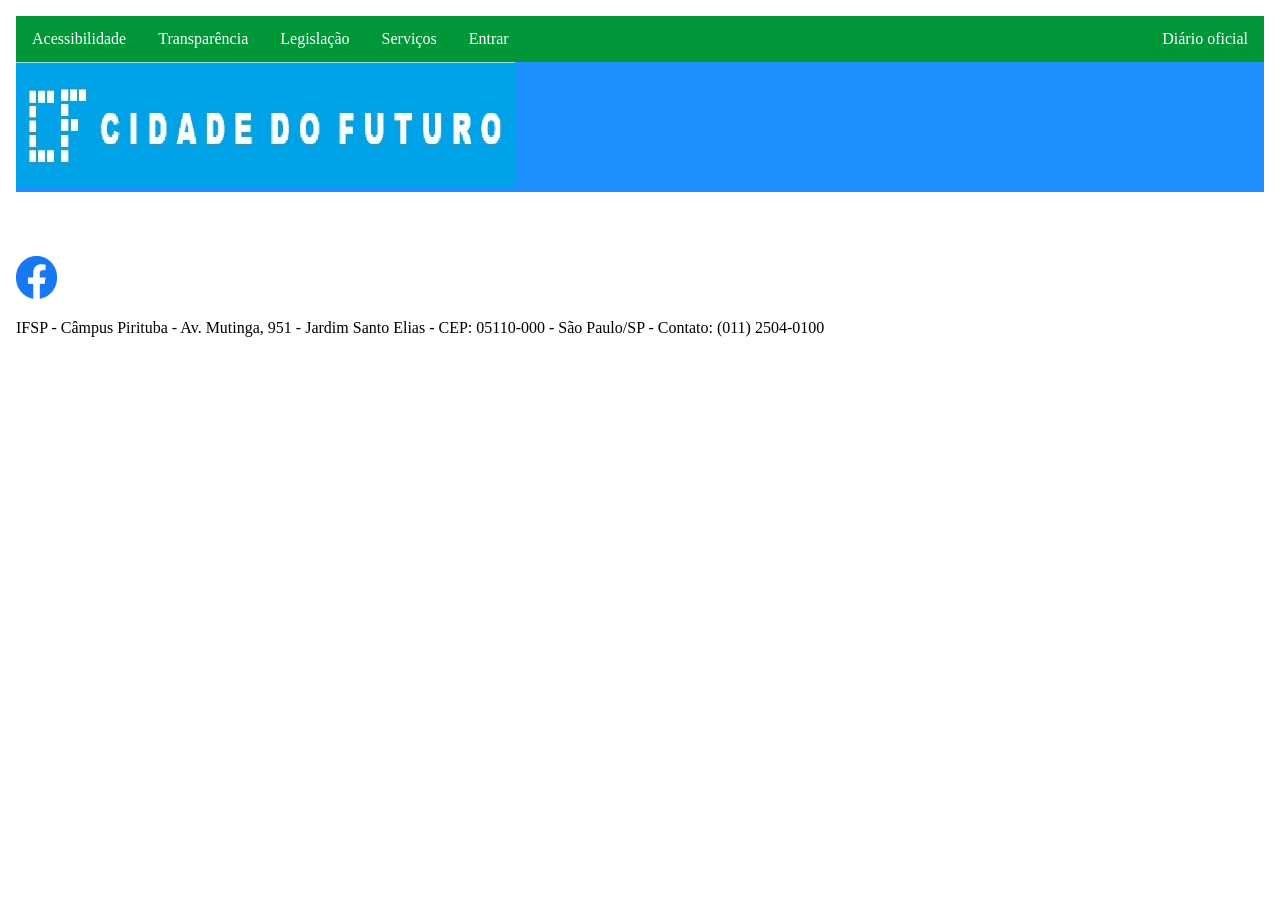
<file: ads.html>
<!DOCTYPE html>
<html>
<head>
<meta charset="UTF-8">
<title>Cidade do Futuro</title>
<script src="js/disabling.js"></script>
</head>
  
<body>
<header id="cabecalho"> <!-- Indica o cabeçalho do nosso documento-->
  <nav>
    <object width="100%" height="200px" data="menu.html"></object>
  </nav> 
</header>

<main>

</main>
  
<footer>     
  <object width="100%" height="200px" data="rodape.html"></object>
</footer>

</body>
</html>
</file>
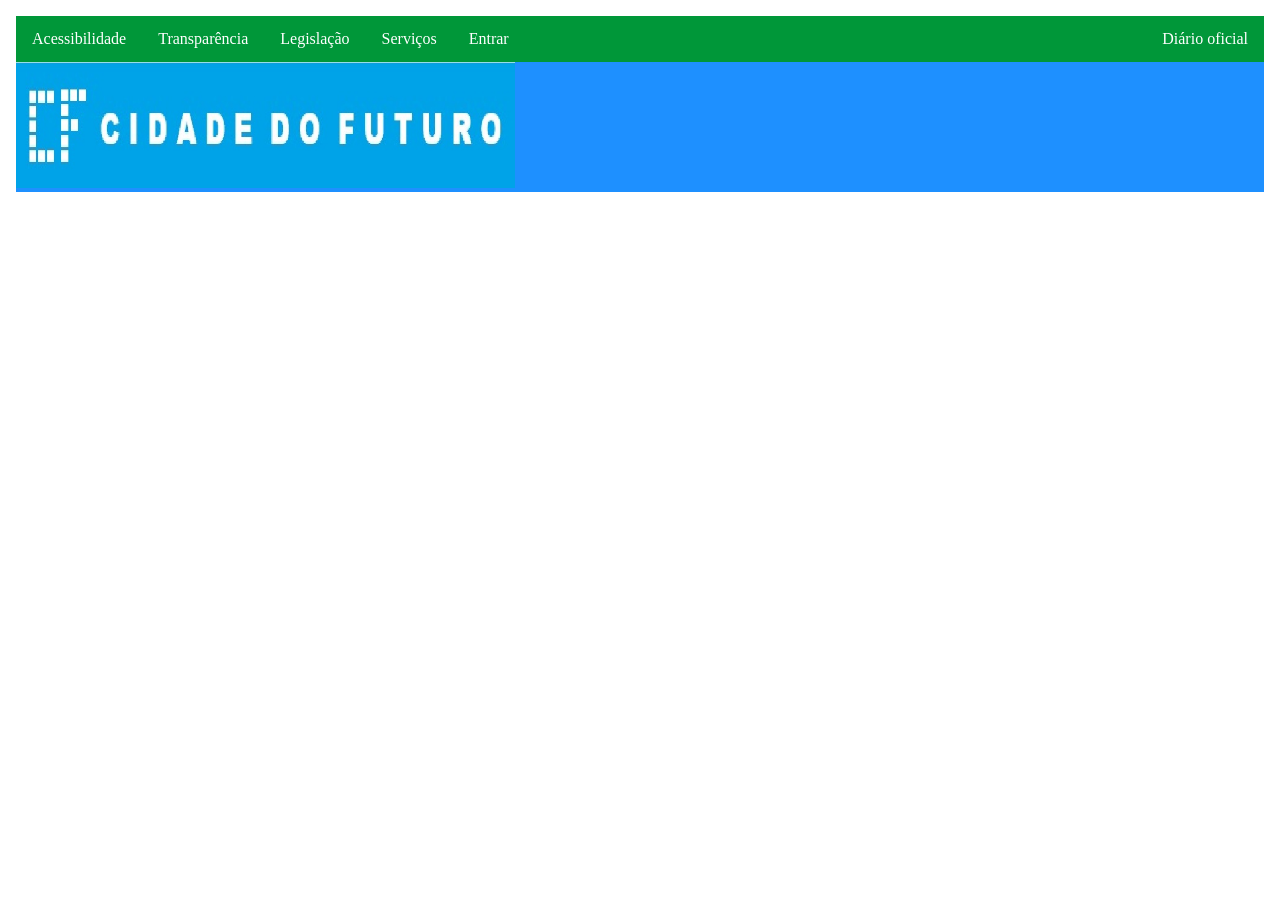
<file: biblioteca.html>
<!DOCTYPE html>
<html>
<head>
<meta charset="UTF-8">
<title>Cidade do Futuro</title>
<script src="js/disabling.js"></script>
</head>
<body>

  <header id="cabecalho"> <!-- Indica o cabeçalho do nosso documento-->
  
    <nav>
      <object width="100%" height="200px" data="menu.html"></object>    
    </nav>    
  
  </header>

  <section> <!-- Indica que é uma seção/parte do documento-->
	
  </section>

</body>
</html>
</file>
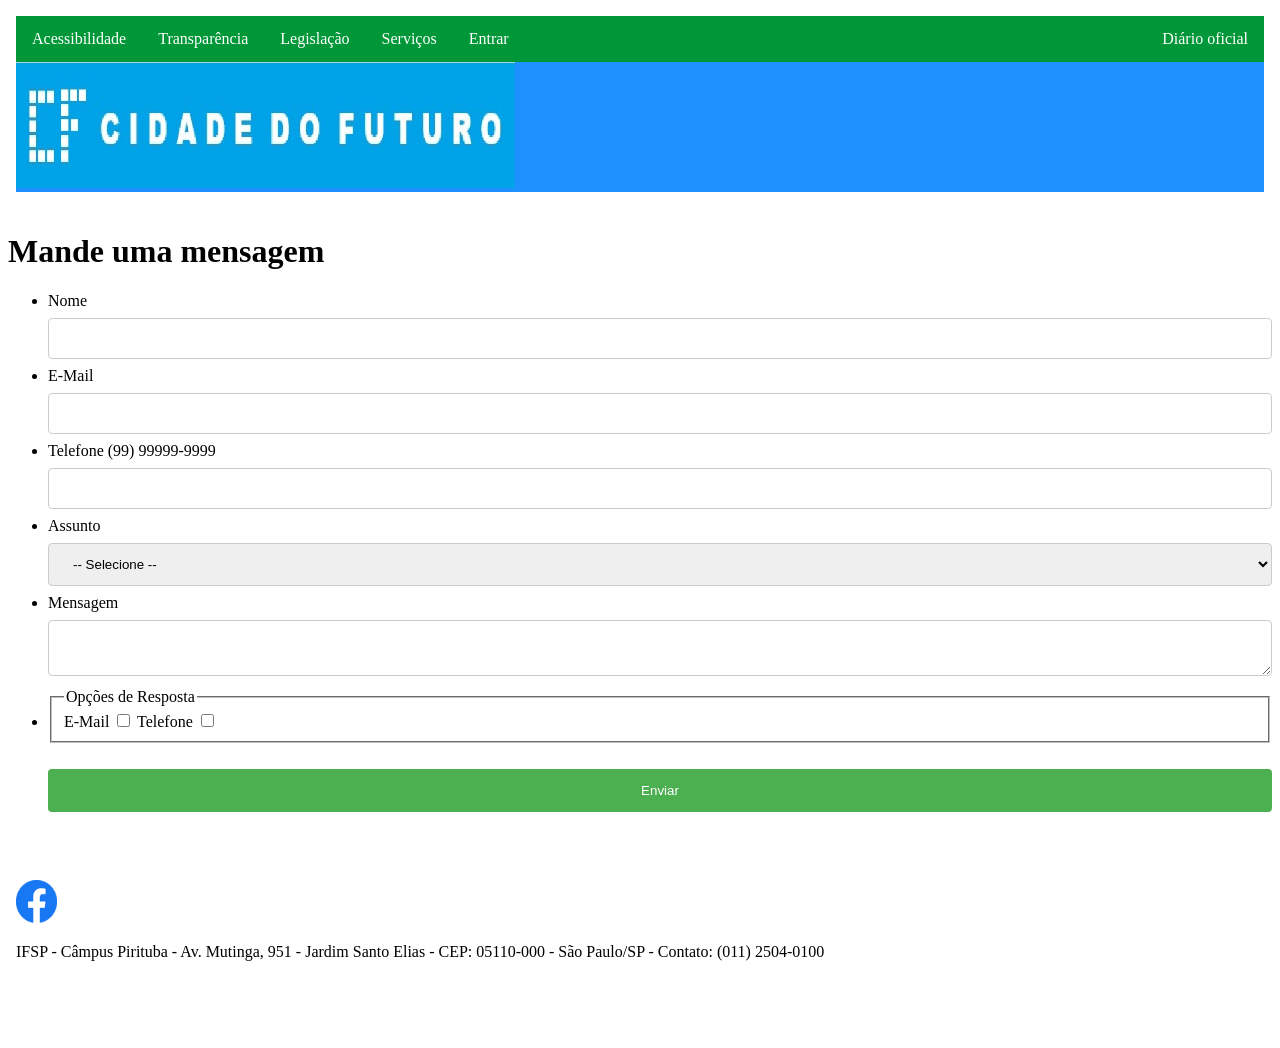
<file: contato.html>
<!DOCTYPE html>
<html>
<head>
  <meta charset="UTF-8">
  <title>Cidade do Futuro</title>
  <link rel="shortcut icon" href="Imagens/favicon.ico" type="image/x-icon"> <!-- Adiciona o ícone de aba de navegador-->
  <link rel="stylesheet" href="css/formularios.css">
  <script src="js/disabling.js"></script>
</head>


<body>

  <header id="cabecalho"> <!-- Indica o cabeçalho do nosso documento-->
    <nav>
      <object width="100%" height="200px" data="menu.html"></object>
    </nav> 
    
  </header>
  
  <main> <!-- indica que é o conteúdo principal dessa página -->
		<h1>Mande uma mensagem</h1>
        <form method="POST">
            <ul>
                <li>
                    <label for="contato-nome">Nome</label>
                    <input type="text" name="nome" id="contato-nome" required />
                </li>
                <li>
                    <label for="contato-email">E-Mail</label>
                    <input type="email" name="email" id="contato-email" />
                </li>
                <li>
                    <label for="contato-telefone">Telefone (99) 99999-9999 </label>
                    <input type="tel" name="telefone" id="contato-telefone" pattern="\([0-9]{2}\) [0-9]{4,6}-[0-9]{3,4}$"/> </li>
                <li>                    
                    
                   <label for="contato-assunto">Assunto</label>                   
                   <select name="assunto" id="contato-assunto" required >
                     <option value=""> -- Selecione --</option>                        
                     <option value="R">Reclamação</option>
                     <option value="S">Sugestão</option>
                   </select>                    
                                        
                </li>
                <li>
                    <label for="contato-mensagem">Mensagem</label>
                    <textarea name="mensagem" id="contato-mensagem"></textarea>
                </li>
                <li>
                    <fieldset>
                        <legend>Opções de Resposta</legend>
                        <label for="contato-resposta-email">E-Mail
                            <input id="contato-resposta-email" type="checkbox" name="resposta" value="E" />
                        </label>
                        <label for="contato-resposta-telefone">Telefone</label>
                        <input id="contato-resposta-telefone" type="checkbox" name="resposta" value="T" />
                    </fieldset>
                </li>
                <br>
                    <input type="submit" value="Enviar">
                </br>
            </ul>
            
        </form>        
	</main>	
	
	<footer>     
      <object width="100%" height="200px" data="rodape.html"></object>
    </footer>
  
</body>
</html>
</file>
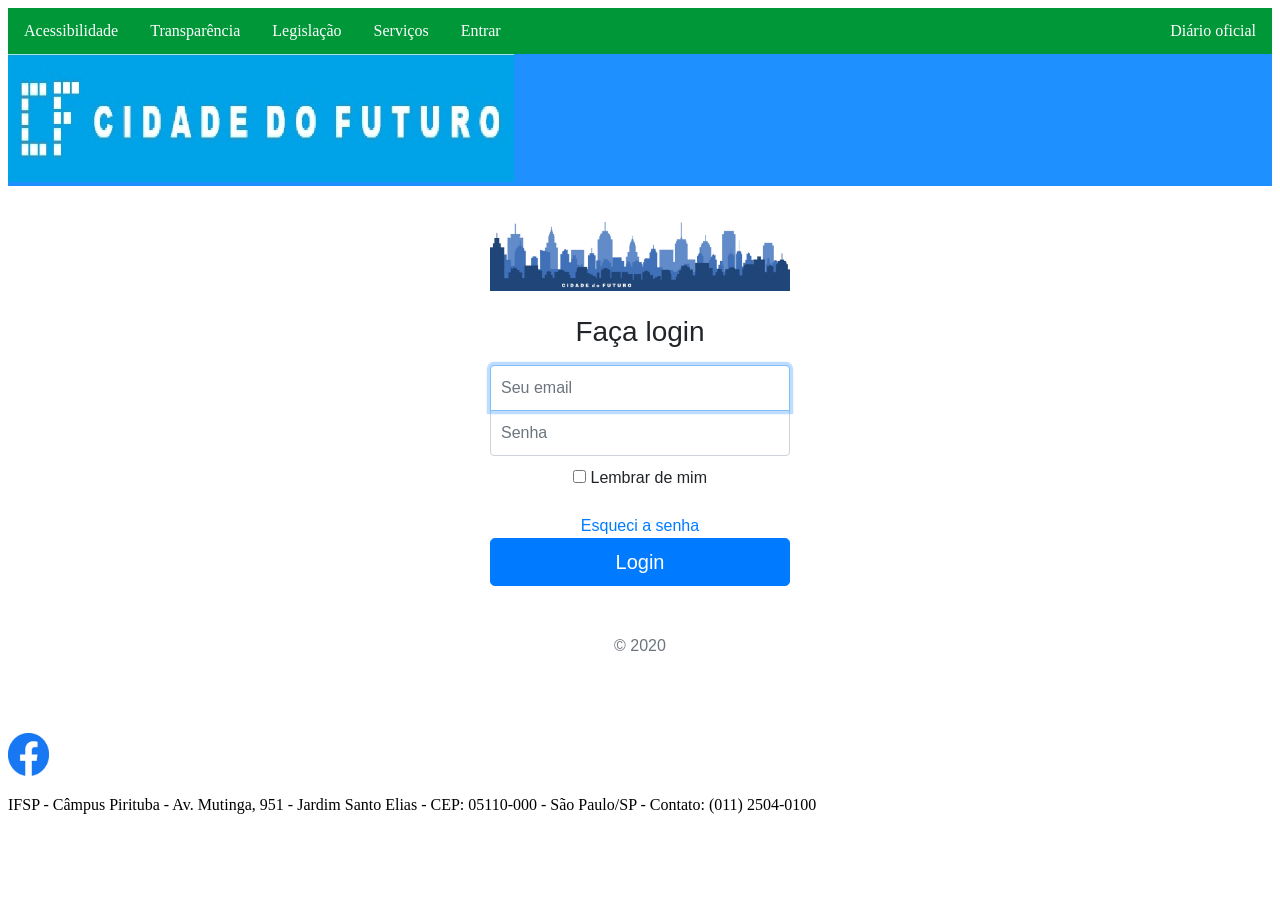
<file: entrar.html>
<!DOCTYPE html>
<html>

<head>
	<meta charset="UTF-8">
	<title>Entrar - Cidade do Futuro</title>
	<link rel="shortcut icon" href="Imagens/favicon.ico" type="image/x-icon">
	<!-- Adiciona o ícone de aba de navegador-->
	<!--link rel="stylesheet" href="css/formularios.css"-->
	<script src="js/disabling.js">

	</script>
	<link rel="stylesheet" href="https://stackpath.bootstrapcdn.com/bootstrap/4.5.2/css/bootstrap.min.css" integrity="sha384-JcKb8q3iqJ61gNV9KGb8thSsNjpSL0n8PARn9HuZOnIxN0hoP+VmmDGMN5t9UJ0Z"
	 crossorigin="anonymous">
	<link href="css/signin.css" rel="stylesheet">
</head>

<body class="text-center">

	<header id="cabecalho">
		<!-- Indica o cabeçalho do nosso documento-->
		<nav>
			<object width="100%" height="200px" data="menu.html"></object>
    </nav>    
    
  </header>
  
  <main> <!-- indica que é o conteúdo principal dessa página -->
  
<form class="form-signin">
  <img class="mb-4" src="Imagens/cidade.jpg" alt="" width="300" height="">
      <h1 class="h3 mb-3 font-weight-normal">Faça login</h1>
      <label for="inputEmail" class="sr-only">Endereço de email</label>
      <input type="email" id="inputEmail" class="form-control" placeholder="Seu email" required autofocus>
      <label for="inputPassword" class="sr-only">Senha</label>
      <input type="password" id="inputPassword" class="form-control" placeholder="Senha" required>
      <div class="checkbox mb-3">
        <label>
          <input type="checkbox" value="remember-me"> Lembrar de mim
        </label>
      </div>
      <div>                
                <a href="#">Esqueci a senha</a>
      </div>
      <button class="btn btn-lg btn-primary btn-block" type="submit"onclick="window.location.href='eventos.html'">Login</button>
      <p class="mt-5 mb-3 text-muted">&copy; 2020</p>

</button>
	
    </form>

  </main>
  
  <footer>     
      <object width="100%" height="200px" data="rodape.html"></object>
  </footer>

</body>

</html>
</file>
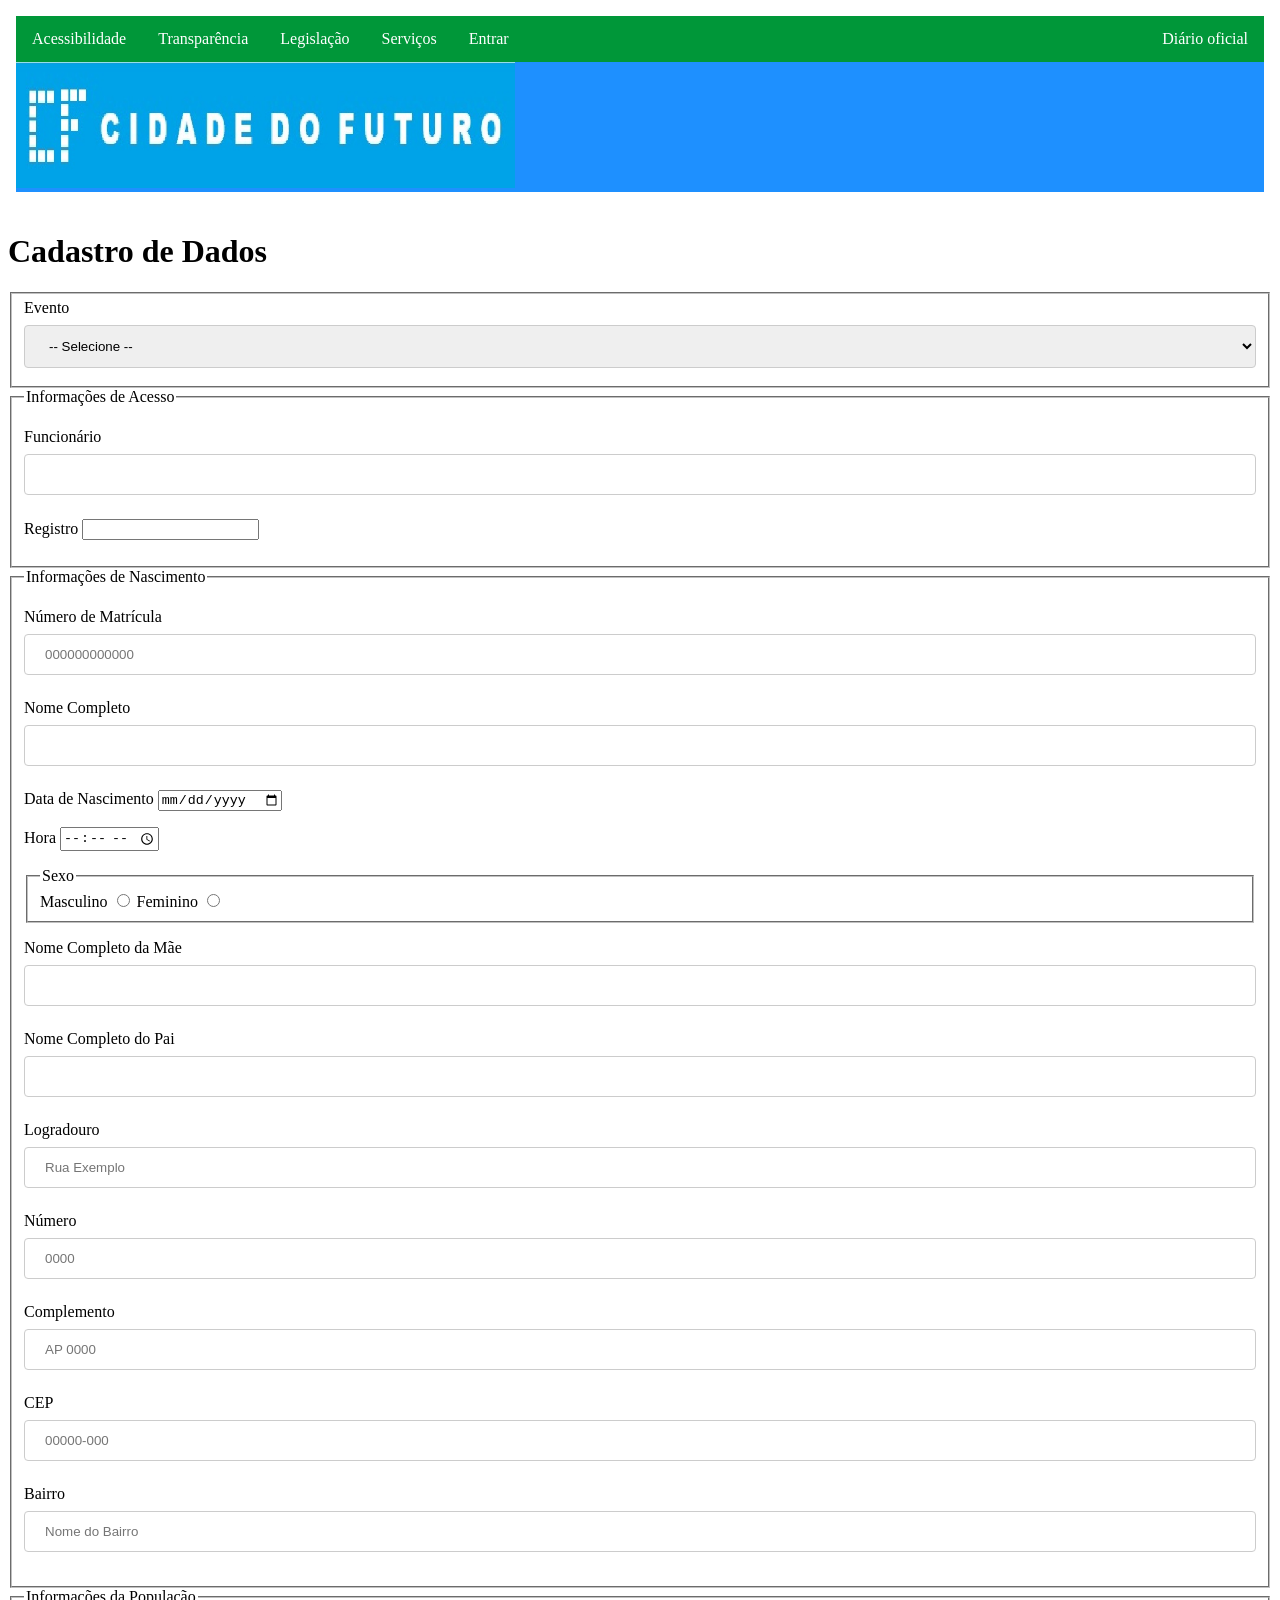
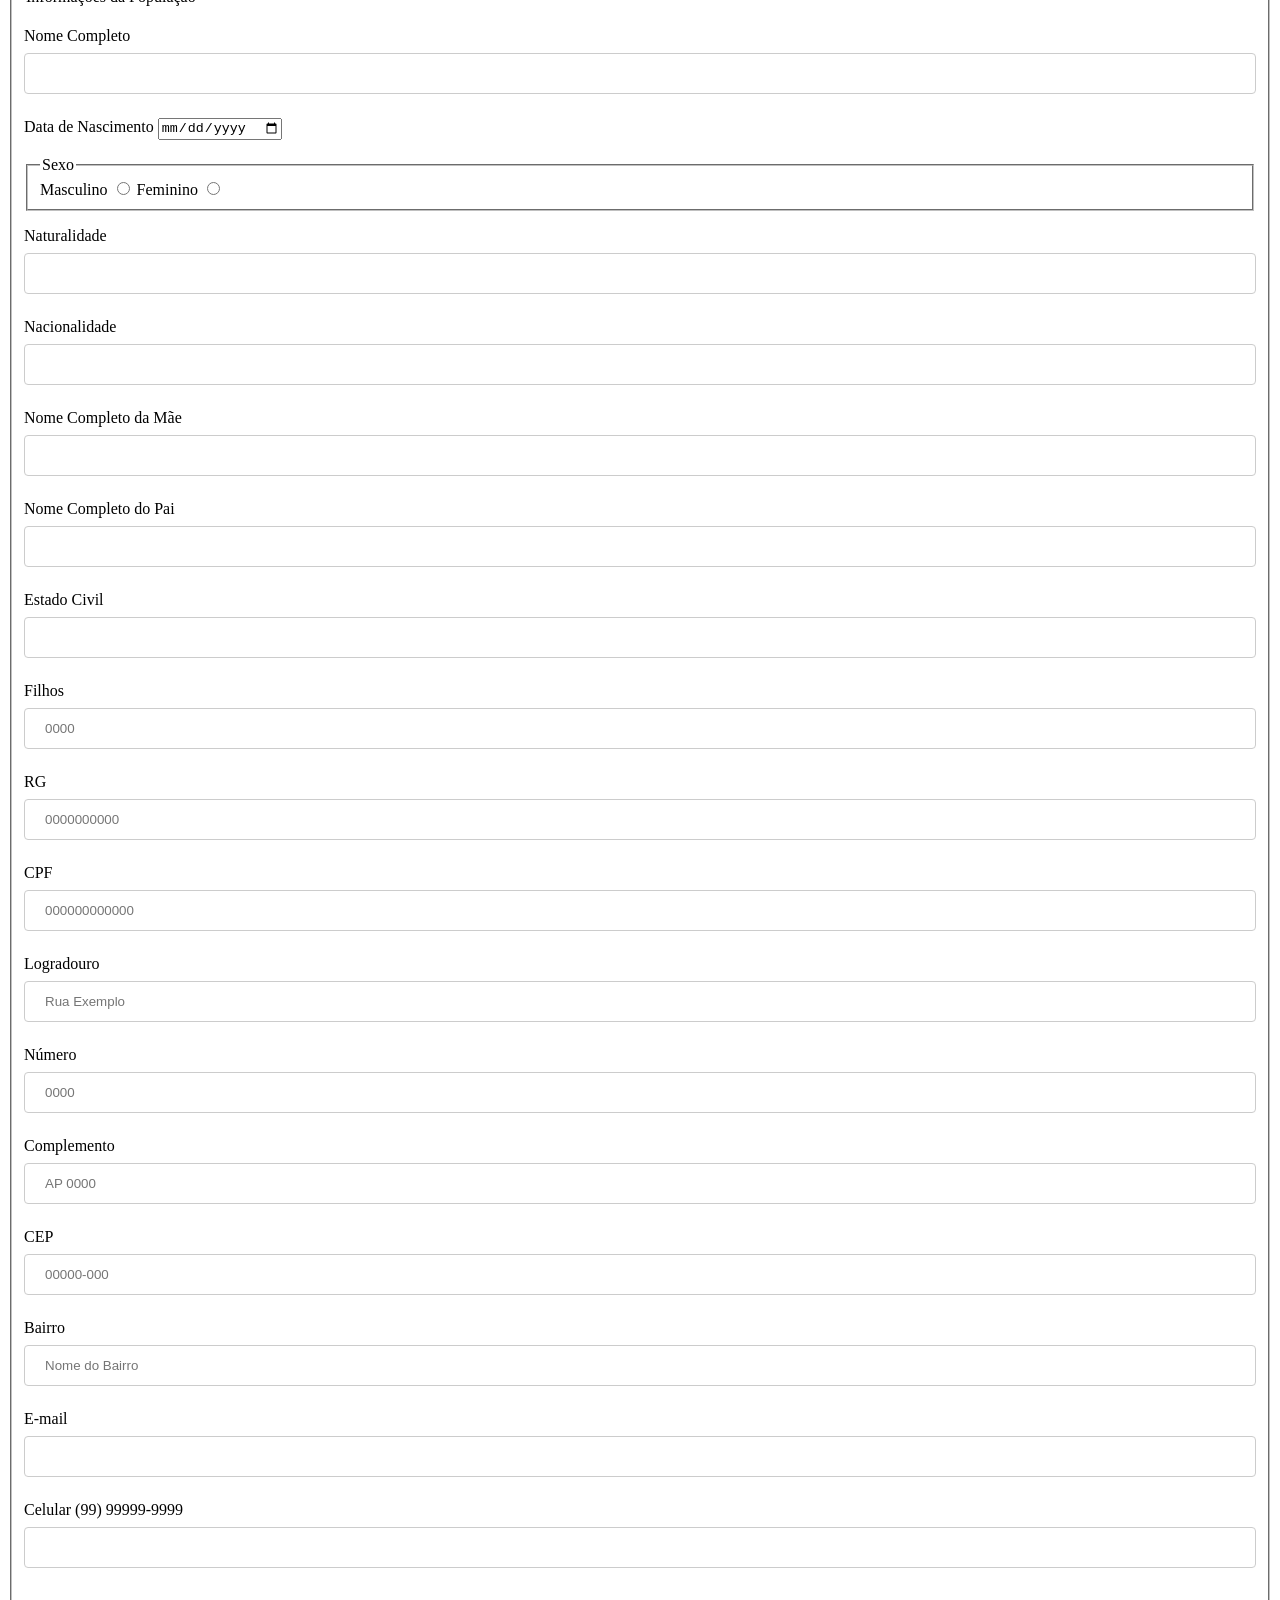
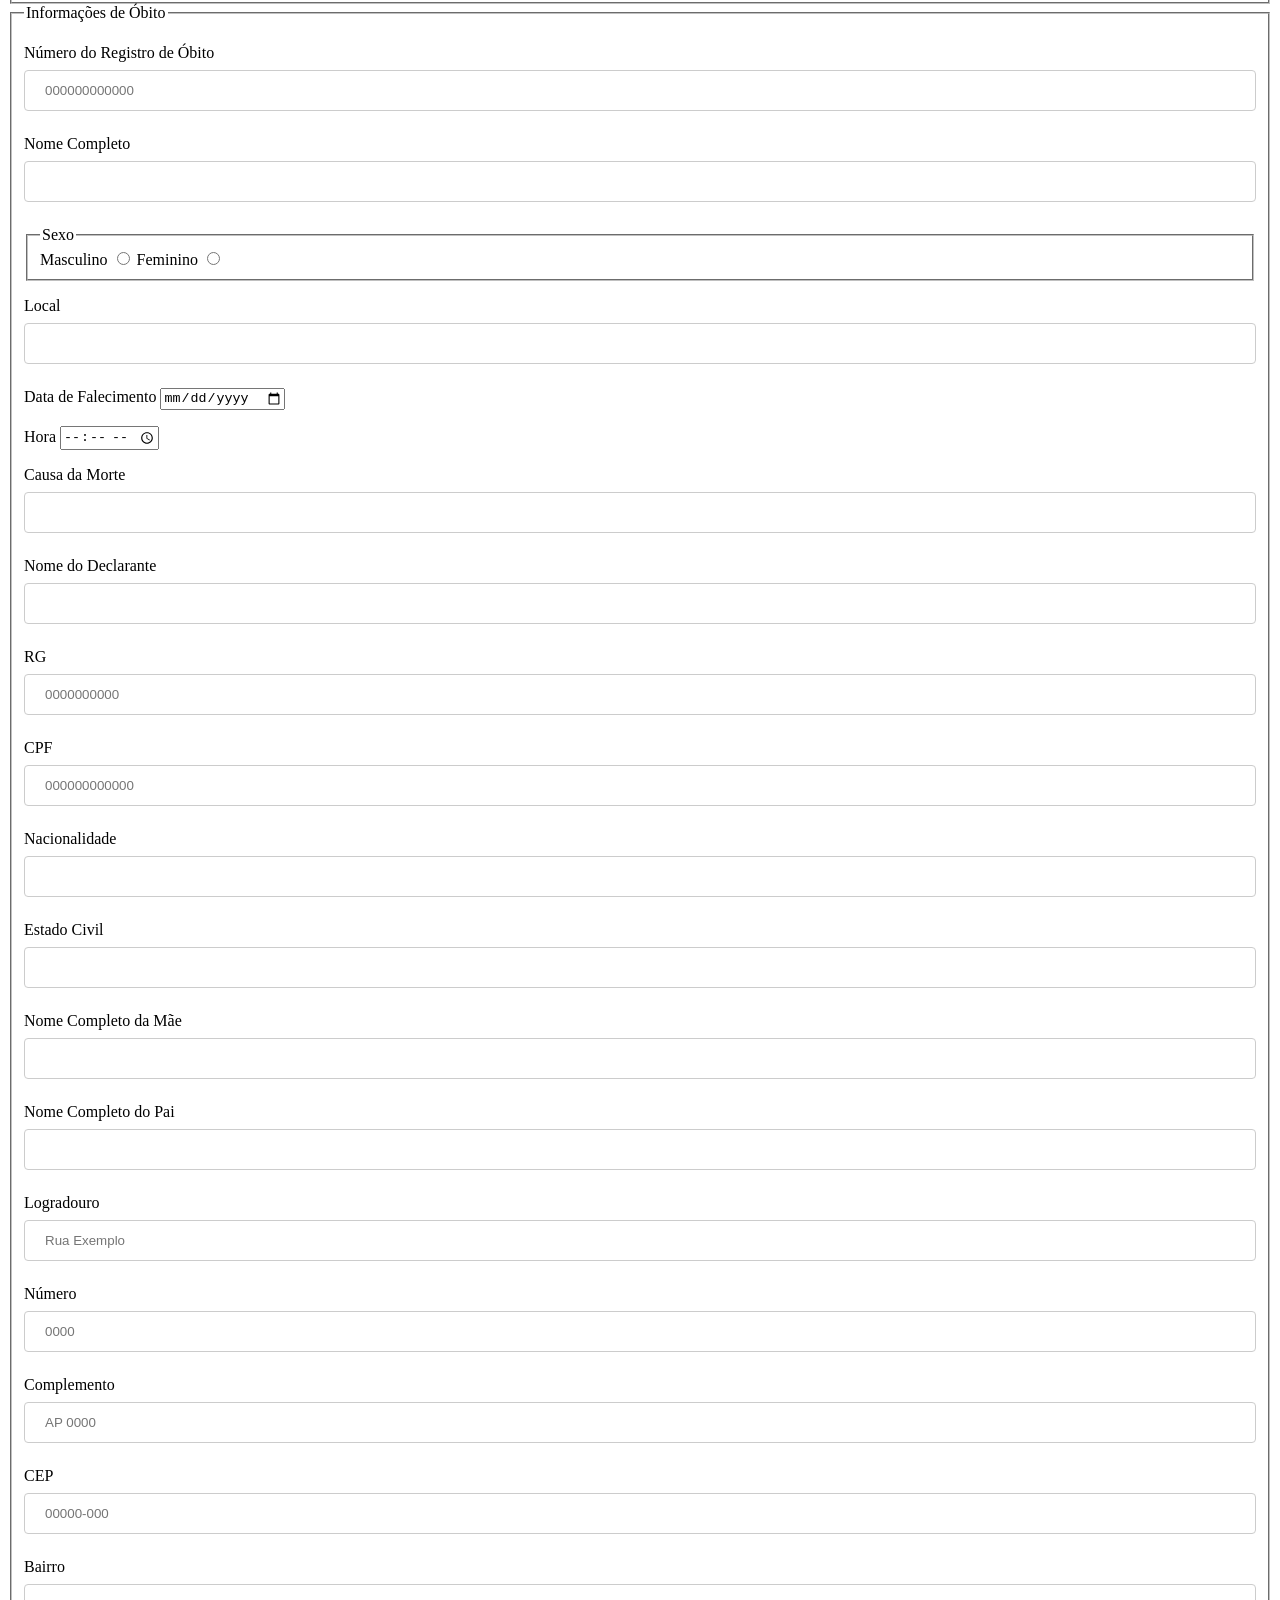
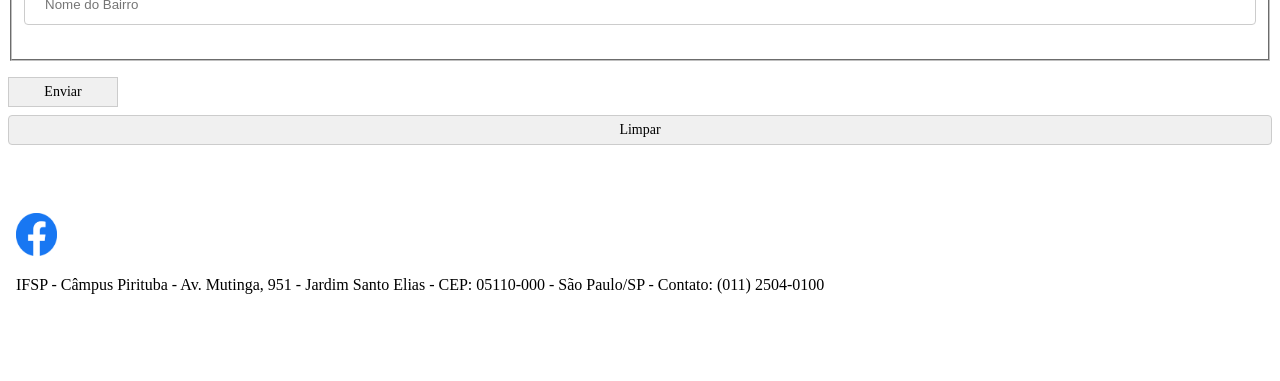
<file: eventos.html>
<!DOCTYPE html>
<html>
<head>
  <meta charset="UTF-8">
  <title>Cidade do Futuro</title>
  <link rel="shortcut icon" href="Imagens/favicon.ico" type="image/x-icon"> <!-- Adiciona o ícone de aba de navegador-->
  <link rel="stylesheet" href="css/formularios.css">
  <script src="js/disabling.js"></script>
</head>


<body>

  <header id="cabecalho"> <!-- Indica o cabeçalho do nosso documento-->
    <nav>
      <object width="100%" height="200px" data="menu.html"></object>
    </nav>    
    
  </header>
  
  <main> <!-- indica que é o conteúdo principal dessa página -->
    
    <h1>Cadastro de Dados</h1>
    
    <form method="POST">
    
      <fieldset>
      
        <label for="evento">Evento</label>
        <select name="assunto" id="contato-assunto" required >
          <option value=""> -- Selecione --</option>                        
          <option value="voe">Nascimento</option>
          <option value="jun">População</option>
          <option value="inf">Óbito</option>
        </select>
      
      </fieldset>
      
      <fieldset>
        <legend>Informações de Acesso</legend>
          <p>
            <label for="inscrever-usuario">Funcionário</label>
            <input type="text" name="usuario" id="inscrever-usuario" required />
          </p>
          
          <p>
            <label for="inscrever-senha">Registro</label>
            <input type="password" name="senha" id="inscrever-senha" required />
          </p>
      </fieldset>

       <fieldset>
        <legend>Informações de Nascimento</legend>
         <p>
  <label for="matricula">Número de Matrícula</label>
  <input type="text" 
         name="matricula" 
         id="matricula" 
         placeholder="000000000000" 
         pattern="\d{12}" 
         maxlength="12" 
         required />
</p>

        <p>
          <label for="inscrever-nome">Nome Completo</label>
          <input type="text" name="nome" id="inscrever-nome" required />
        </p>
         <p>
          <label for="inscrever-nascimento">Data de Nascimento</label>
          <input type="date" name="nascimento" id="inscrever-nascimento" />
        </p>
        <p>
  <label for="inscrever-hora">Hora</label>
  <input type="time" name="hora" id="inscrever-hora" />
</p>
        <fieldset>
          <legend>Sexo</legend>
          <label for="inscrever-sexo-masc">Masculino
            <input id="inscrever-sexo-masc" type="radio" name="sexo" value="M" />
          </label>
          <label for="inscrever-sexo-fem">Feminino
            <input id="inscrever-sexo-fem" type="radio" name="sexo" value="F" />
          </label>
        </fieldset>
          <p>
          <label for="inscrever-nome">Nome Completo da Mãe</label>
          <input type="text" name="nome" id="inscrever-nome" required />
        </p>
           <p>
          <label for="inscrever-nome">Nome Completo do Pai</label>
          <input type="text" name="nome" id="inscrever-nome" required />
        </p>
<p>
  <label for="logradouro">Logradouro</label>
  <input type="text" name="logradouro" id="logradouro" placeholder="Rua Exemplo" />
</p>

<p>
  <label for="numero">Número</label>
  <input type="text" name="numero" id="numero" placeholder="0000" />
</p>

<p>
  <label for="complemento">Complemento</label>
  <input type="text" name="complemento" id="complemento" placeholder="AP 0000" />
</p>

<p>
  <label for="cep">CEP</label>
  <input type="text" name="cep" id="cep" placeholder="00000-000" pattern="\d{5}-\d{3}" />
</p>

<p>
  <label for="bairro">Bairro</label>
  <input type="text" name="bairro" id="bairro" placeholder="Nome do Bairro" />
</p>
       

      </fieldset>

       <fieldset>
        <legend>Informações da População</legend>
        <p>
          <label for="inscrever-nome">Nome Completo</label>
          <input type="text" name="nome" id="inscrever-nome" required />
        </p>
         <p>
          <label for="inscrever-nascimento">Data de Nascimento</label>
          <input type="date" name="nascimento" id="inscrever-nascimento" />
        </p>
         <fieldset>
          <legend>Sexo</legend>
          <label for="inscrever-sexo-masc">Masculino
            <input id="inscrever-sexo-masc" type="radio" name="sexo" value="M" />
          </label>
          
          <label for="inscrever-sexo-fem">Feminino
            <input id="inscrever-sexo-fem" type="radio" name="sexo" value="F" />
          </label>
        </fieldset>
             <p>
          <label for="inscrever-nome">Naturalidade</label>
          <input type="text" name="nome" id="inscrever-nome" required />
        </p>
           <p>
          <label for="inscrever-nome">Nacionalidade</label>
          <input type="text" name="nome" id="inscrever-nome" required />
        </p>
          <p>
          <label for="inscrever-nome">Nome Completo da Mãe</label>
          <input type="text" name="nome" id="inscrever-nome" required />
        </p>
           <p>
          <label for="inscrever-nome">Nome Completo do Pai</label>
          <input type="text" name="nome" id="inscrever-nome" required />
        </p>
              <p>
          <label for="inscrever-nome">Estado Civil</label>
          <input type="text" name="nome" id="inscrever-nome" required />
        </p>
         <p>
  <label for="numero">Filhos</label>
  <input type="text" name="numero" id="numero" placeholder="0000" />
</p>
                <p>
  <label for="numero">RG</label>
  <input type="text" name="numero" id="numero" placeholder="0000000000" />
</p>
                <p>
  <label for="numero">CPF</label>
  <input type="text" name="numero" id="numero" placeholder="000000000000" />
</p>
<p>
  <label for="logradouro">Logradouro</label>
  <input type="text" name="logradouro" id="logradouro" placeholder="Rua Exemplo" />
</p>

<p>
  <label for="numero">Número</label>
  <input type="text" name="numero" id="numero" placeholder="0000" />
</p>

<p>
  <label for="complemento">Complemento</label>
  <input type="text" name="complemento" id="complemento" placeholder="AP 0000" />
</p>

<p>
  <label for="cep">CEP</label>
  <input type="text" name="cep" id="cep" placeholder="00000-000" pattern="\d{5}-\d{3}" />
</p>

<p>
  <label for="bairro">Bairro</label>
  <input type="text" name="bairro" id="bairro" placeholder="Nome do Bairro" />
</p>  
        <p>
          <label for="inscrever-email">E-mail</label>
          <input type="email" name="email" id="inscrever-email" required />
        </p>
        <p>
          <label for="inscrever-celular">Celular (99) 99999-9999</label>
          <input type="tel" name="celular" id="inscrever-celular" pattern="\([0-9]{2}\) [0-9]{4,6}-[0-9]{3,4}$"/> 
        </p>
      </fieldset>

      <fieldset>
        <legend>Informações de Óbito</legend>
                        <p>
  <label for="numero">Número do Registro de Óbito</label>
  <input type="text" name="numero" id="numero" placeholder="000000000000" />
</p>
        <p>
          <label for="inscrever-nome">Nome Completo</label>
          <input type="text" name="nome" id="inscrever-nome" required />
        </p>

        <fieldset>
          <legend>Sexo</legend>
          <label for="inscrever-sexo-masc">Masculino
            <input id="inscrever-sexo-masc" type="radio" name="sexo" value="M" />
          </label>
          
          <label for="inscrever-sexo-fem">Feminino
            <input id="inscrever-sexo-fem" type="radio" name="sexo" value="F" />
          </label>
        </fieldset>
        
            <p>
          <label for="inscrever-nome">Local</label>
          <input type="text" name="nome" id="inscrever-nome" required />
        </p>
        <p>
          <label for="inscrever-nascimento">Data de Falecimento</label>
          <input type="date" name="nascimento" id="inscrever-nascimento" />
        </p>
     <p>
  <label for="inscrever-hora">Hora</label>
  <input type="time" name="hora" id="inscrever-hora" />
</p>
 <p>
          <label for="inscrever-nome">Causa da Morte</label>
          <input type="text" name="nome" id="inscrever-nome" required />
        </p>  
 <p>
          <label for="inscrever-nome">Nome do Declarante</label>
          <input type="text" name="nome" id="inscrever-nome" required />
        </p>

                         <p>
  <label for="numero">RG</label>
  <input type="text" name="numero" id="numero" placeholder="0000000000" />
</p>
                <p>
  <label for="numero">CPF</label>
  <input type="text" name="numero" id="numero" placeholder="000000000000" />
</p>
     <p>
          <label for="inscrever-nome">Nacionalidade</label>
          <input type="text" name="nome" id="inscrever-nome" required />
        </p>
        <p>
          <label for="inscrever-nome">Estado Civil</label>
          <input type="text" name="nome" id="inscrever-nome" required />
        </p>  
        
          <p>
          <label for="inscrever-nome">Nome Completo da Mãe</label>
          <input type="text" name="nome" id="inscrever-nome" required />
        </p>
           <p>
          <label for="inscrever-nome">Nome Completo do Pai</label>
          <input type="text" name="nome" id="inscrever-nome" required />
        </p>
        
<p>
  <label for="logradouro">Logradouro</label>
  <input type="text" name="logradouro" id="logradouro" placeholder="Rua Exemplo" />
</p>

<p>
  <label for="numero">Número</label>
  <input type="text" name="numero" id="numero" placeholder="0000" />
</p>

<p>
  <label for="complemento">Complemento</label>
  <input type="text" name="complemento" id="complemento" placeholder="AP 0000" />
</p>

<p>
  <label for="cep">CEP</label>
  <input type="text" name="cep" id="cep" placeholder="00000-000" pattern="\d{5}-\d{3}" />
</p>

<p>
  <label for="bairro">Bairro</label>
  <input type="text" name="bairro" id="bairro" placeholder="Nome do Bairro" />
</p>
        
      </fieldset>       
    
      <p>        
   <style>
  /* estilo padrão para inputs de submit e reset e para o botão enviar */
  .btn,
  input[type="submit"],
  input[type="reset"],
  button.enviar {
    background-color: #f0f0f0;
    border: 1px solid #ccc;
    padding: 6px 12px;
    cursor: pointer;
    font-family: inherit;
    font-size: 14px;
    box-sizing: border-box;
    display: inline-block;
    text-align: center;
    vertical-align: middle;
  }

  /* largura fixa para que ambos tenham exatamente o mesmo tamanho */
  .btn {
    width: 110px; /* ajuste esse valor conforme desejar */
  }

  /* efeito ao passar o mouse */
  input[type="submit"]:hover,
  input[type="reset"]:hover,
  button.enviar:hover,
  .btn:hover {
    background-color: #e0e0e0;
  }

  /* cor do texto do botão Limpar em preto */
  input[type="reset"] {
    color: #000;
  }
</style>

<!-- Botão que redireciona (mesma largura do Limpar) -->
<button type="button" class="enviar btn" onclick="window.location.href='localizacao.html'">Enviar</button>

<!-- Botão reset padrão (mesma largura e texto em preto) -->
<input type="reset" class="btn" value="Limpar">

      </p>
      
    </form>
    
  </main> 

  <footer>     
    <object width="100%" height="200px" data="rodape.html"></object>
  </footer>

</body>


</html>
</file>
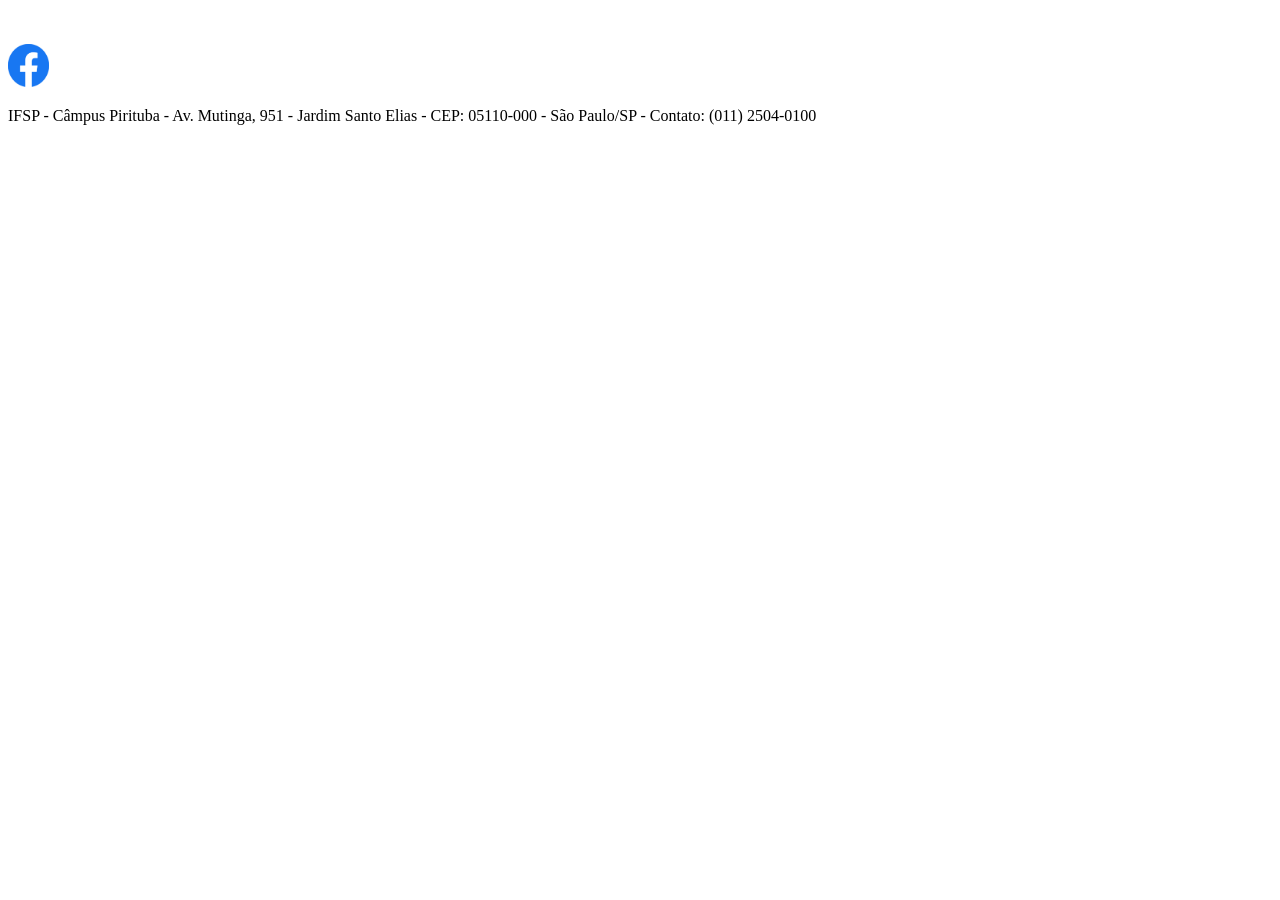
<file: rodape.html>
<!DOCTYPE html>
<html>
<head>
<meta charset="UTF-8">
<script src="js/disabling.js"></script>
</head>
<body>

<footer>
  <br><br>
  <div id="my_menu" align="left">	 
	<a href="https://www.facebook.com/ifsppirituba"><img src="Imagens/facebook.png" width="41" height="43" title="IFSP Facebook" alt="IFSP Facebook"></a> 
  </div>
  <p>
  IFSP - Câmpus Pirituba - Av. Mutinga, 951 - Jardim Santo Elias - CEP: 05110-000 - São Paulo/SP - Contato: (011) 2504-0100
  </p>
</footer>

</body>
</html>
</file>
<file: css/formularios.css>
@charset "UTF-8";


input[type=text], input[type=email], input[type=tel], input[type=url], textarea, select {
  width: 100%;
  padding: 12px 20px;
  margin: 8px 0;
  display: inline-block;
  border: 1px solid #ccc;
  border-radius: 4px;
  box-sizing: border-box;
}

input[type=submit], input[type=reset]  {
  width: 100%;
  background-color: #4CAF50;
  color: white;
  padding: 14px 20px;
  margin: 8px 0;
  border: none;
  border-radius: 4px;
  cursor: pointer;
}

input[type=submit]:hover {
  background-color: #45a049;
}

div {
  border-radius: 5px;
  background-color: #f2f2f2;
  padding: 20px;
}
</file>
<file: css/signin.css>
html,
body {
  height: 100%;
}

/*body {
  display: -ms-flexbox;
  display: flex;
  -ms-flex-align: center;
  align-items: center;
  padding-top: 40px;
  padding-bottom: 40px;
  background-color: #f5f5f5;
}*/

.form-signin {
  width: 100%;
  max-width: 330px;
  padding: 15px;
  margin: auto;
}
.form-signin .checkbox {
  font-weight: 400;
}
.form-signin .form-control {
  position: relative;
  box-sizing: border-box;
  height: auto;
  padding: 10px;
  font-size: 16px;
}
.form-signin .form-control:focus {
  z-index: 2;
}
.form-signin input[type="email"] {
  margin-bottom: -1px;
  border-bottom-right-radius: 0;
  border-bottom-left-radius: 0;
}
.form-signin input[type="password"] {
  margin-bottom: 10px;
  border-top-left-radius: 0;
  border-top-right-radius: 0;
}
</file>
